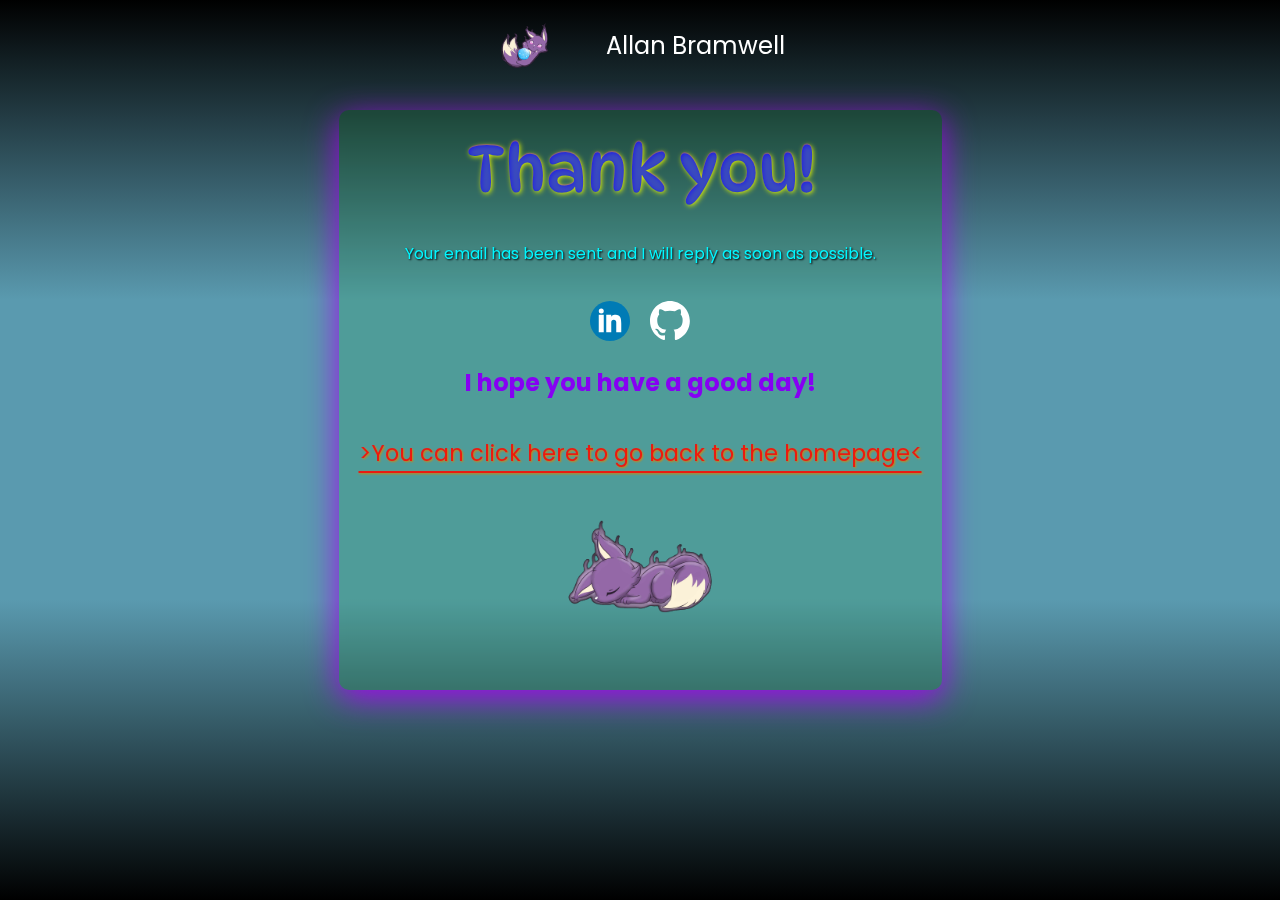
<file: thankyou.html>
<!DOCTYPE html>
<html lang="en">
<head>
    <meta charset="UTF-8">
    <meta name="viewport" content="width=device-width, initial-scale=1.0">
    <title>Thank You!</title>
    <link rel="stylesheet" href="thankyou.css">
</head>
<body>

    <nav id="navbar">
       
        <img src="images/fall.png" alt="" width="60px" class="logoimage">
        <div class="logo"><a href="index.html">Allan Bramwell</a>
        </div>
    </nav>

    <div class="thanks">
        <div class="thankbox">
    <h1>Thank you!</h1>
    <p>Your email has been sent and I will reply as soon as possible.</p>
    <div class="icons">
        <a href="https://www.linkedin.com/in/allan-bramwell/" target="__blank"><img src="images/317750_linkedin_icon.svg" alt="LinkedIn Profile" width="40px"></a>
                <a href="https://github.com/Thelonelyship" target="__blank" ><img src="images/github-mark-white.svg" width="40px" alt="GitHub Profile"></a>
    </div>
    <h2>I hope you have a good day!</h2>
    <a href="index.html">>You can click here to go back to the homepage<</a>

    <img src="images/cutesleep.png" alt="cute sleeping fox" width="150px">
    
</div>
    
</div>

</body>
</html>
</file>
<file: thankyou.css>
@import url('https://fonts.googleapis.com/css2?family=Cute+Font&family=Dangrek&family=DynaPuff:wght@400..700&family=Modak&family=Poppins:ital,wght@0,100;0,200;0,300;0,400;0,500;0,600;0,700;0,800;0,900&family=Raleway:ital,wght@0,100..900;1,100..900&display=swap');

*{
    margin: 0;
    padding: 0;
    box-sizing: border-box;
}

body{
    margin: 0;
    font-family: "Poppins", sans-serif;
    background-image: linear-gradient(black, rgb(90, 154, 175), rgb(90, 154, 175), black);
    overflow-x: hidden;
    height: 100vh;
}


#navbar{
    position: sticky;
    top: 0;
    z-index: 2;
    height: 10vh;
    display: flex;
    align-items: center;
    justify-content: center;
    gap: 50px;
    background-color: transparent;
    transition: background-color 0.3s ease;
    padding: 0 20px;
}

.logo{
    z-index: 3;
}

.logo a{
    font-size: 1.5rem;
    color: white;
    text-decoration: none;
}

.logo a:hover{
    color: rgb(0, 104, 0);
    text-decoration: underline;
}

.logoimage{
    height: 80px;
}


.thanks{
    width: 100vw;
    height: auto;
    padding: 20px;
    display: flex;
    flex-direction: column;
    justify-content: center;
    align-items: center;
    text-align: center;
}

.thankbox{
    display: flex;
    flex-direction: column;
    justify-content: center;
    align-items: center;
    padding: 20px;
    background: rgba(0, 175, 0, 0.123);
    box-shadow: 0 8px 32px rgba(163, 0, 238, 0.959);
    backdrop-filter: blur(2.5px);
    border-radius: 10px;
    max-width: 90%;
}

h1{
    color: #0314fdc0;
    font-size: 4rem;
    margin-bottom: 20px;
    font-family: "DynaPuff", sans-serif;
    font-weight: 200;
    text-shadow: 1px 1px 5px rgb(228, 245, 0), 0 -1px 1px #e100ff6e;
}

.thanks a{
    padding-top: 20px;
    color: rgba(255, 0, 0, 0.815);
    font-size: 1.4rem;
    text-shadow: 1px 1px 2px rgba(219, 132, 0, 0.877);
    text-underline-offset: 10px;
}

.thanks p, h2{
    line-height: 1.5;
    padding: 15px;
}

p{
    color: rgb(0, 247, 255);
    text-shadow: 1px 1px 2px black;
}

h2{
    color: rgb(134, 0, 243);
}

.icons{
    display: flex;
    justify-content: center;
    gap: 20px;
}

.icons a{
    cursor: pointer;
}

/* Media Queries */

@media (max-width: 768px){
    #navbar {
        flex-direction: row;
        padding: 10px;
        text-align: center;
}

    .logo a{
        font-size: 1.2rem;
}

    .logoimage{
        max-height: 80px;
}

    .thankbox{
        padding: 15px;
}

    h1{
        font-size: 4rem;
}

    .thanks p, h2{
        font-size: 0.9rem;
        padding: 10px;
}

    .icons{
        margin: 15px;
        gap: 15px;
}
}

@media (max-width: 480px) {
    #navbar{
        padding: 5px;
}

    .logo a{
        font-size: 1rem;
}

    .logoimage{
        max-height: 80px;
}

    h1{
        font-size: 3rem;
}

    .thanks p, h2{
        font-size: 0.8rem;
    }

    .icons{
        gap: 10px;
}
}
</file>
